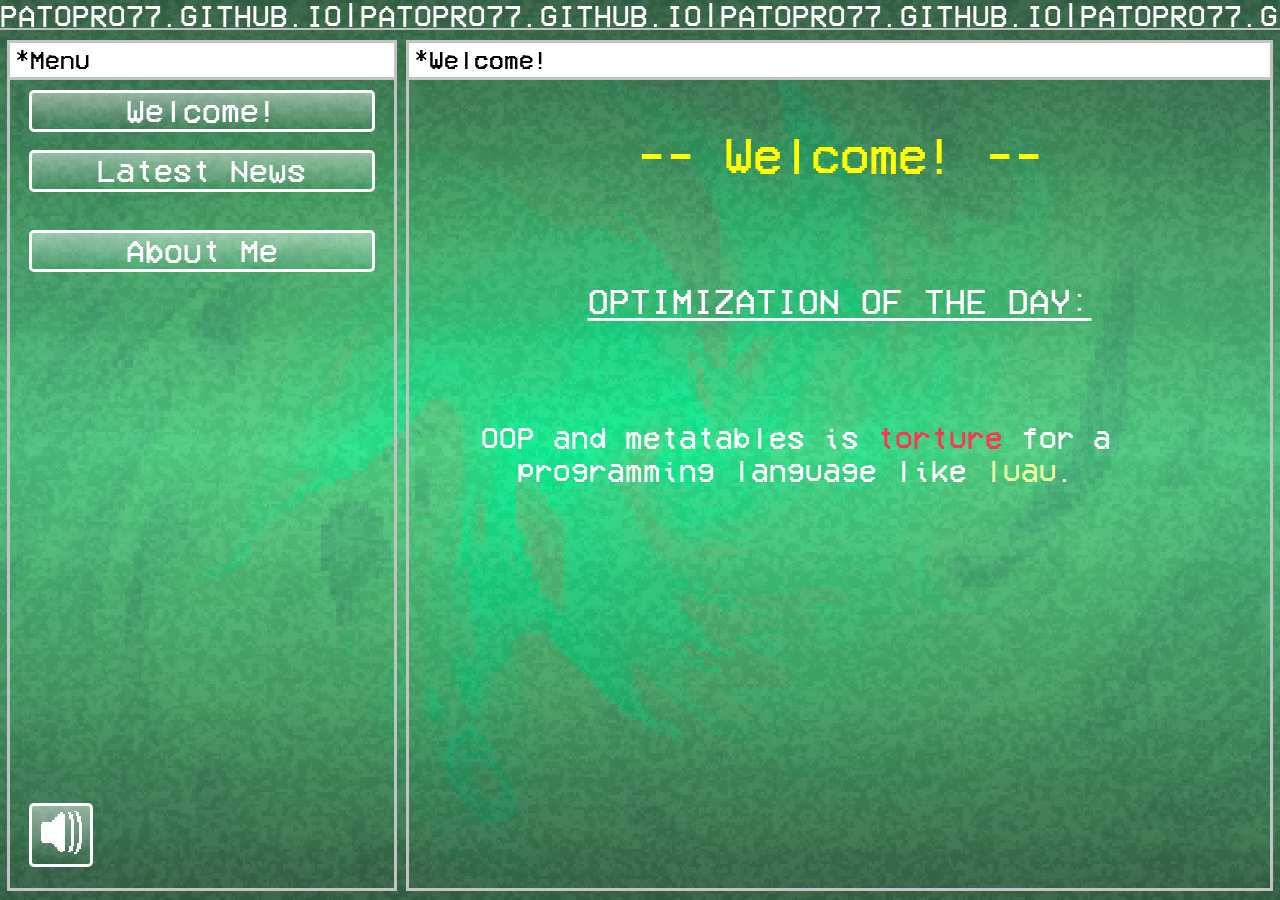
<file: index.html>
<!DOCTYPE html>

<head>
    <title>patopro77.github.io</title>
    <link rel="stylesheet" href="style.css">
    <script src="Startup.js"></script>
    <script src="Menu.js"></script>

    <style>
        .StartupStatic {
            position: fixed;
            z-index: 100;
            width: 100%;
            height: 100vh;
            pointer-events: none;
            animation: fadeIn 2s forwards;
            image-rendering: pixelated;
        }

        .BackgroundStatic {
            position: fixed;
            z-index: -98;
            opacity: 0.05;
            width: 100%;
            height: 100vh;
            pointer-events: none;
            image-rendering: pixelated;
        }

        .Gradient {
            z-index: -99;
            position: fixed;
            width: 100%;
            height: 100vh;
            pointer-events: none;

            top: 0px;
            right: 0px;
            background: linear-gradient(to bottom, #2f4e39da 0%, #3758375d 25%, #37583700 50%, #3758375d 75%, #2f4e39da 100%);
        }

        @keyframes fadeIn {
            0% {
                opacity: 1;
            }

            100% {
                opacity: 0;
            }
        }
    </style>
</head>


<body>
    <img class="StartupStatic" src="Assets/StartupStatic.gif"></img>
    <img class="BackgroundStatic" src="Assets/BackgroundStatic.gif"></img>
    <div class="Gradient"></div>
    <div id="loader" style="position: fixed; z-index: -100; width: 100%; height: 100vh;">
        <script src="NotMine/balatroShader.js"></script>
        <script>
            var color1 = "#fffff"
            const fx = new BalatroShader({
                container: "#loader", speed: 1, contrast: 2, spinAmount: 1, pixelSizeFac: 200, spinEase: 0.25
            });
        </script>
    </div>

    <div class="TopText">
        <div class="ScrollingText">
            PATOPRO77.GITHUB.IO|PATOPRO77.GITHUB.IO|PATOPRO77.GITHUB.IO|PATOPRO77.GITHUB.IO|PATOPRO77.GITHUB.IO|PATOPRO77.GITHUB.IO|PATOPRO77.GITHUB.IO|PATOPRO77.GITHUB.IO|PATOPRO77.GITHUB.IO|PATOPRO77.GITHUB.IO|
        </div>
        <div class="Line"></div>
    </div>
    
    <div class="SideMenu">
        <div class="Title">*Menu</div>

        <button class="WelcomeButton" onclick="OpenPage('Welcome!')">Welcome!</button>
        <button class="LatestNewsButton" onclick="OpenPage('Latest News')">Latest News</button>
        <button class="AboutMeButton" onclick="OpenPage('About Me')">About Me</button>

        <button class="MusicButton">
            <img src="Assets/Unmuted.png" style="image-rendering: pixelated;"></img>
        </button>
    </div>

    <div id="Content">
        <div class="Title">*Welcome!</div>

        <iframe class="Page" id="Welcome!" src="Welcome!.html" frameborder="0"></iframe>
        <iframe class="Page" id="Latest News" src="Latest News.html" frameborder="0" style="display: none;"></iframe>
        <iframe class="Page" id="About Me" src="About Me.html" frameborder="0" style="display: none;"></iframe>
    </div>
</body>

<!--

<header style="display: flex; justify-content: right;">
    <p>PATOPRO77.GITHUB.IO|PATOPRO77.GITHUB.IO|PATOPRO77.GITHUB.IO|PATOPRO77.GITHUB.IO|PATOPRO77.GITHUB.IO|PATOPRO77.GITHUB.IO|PATOPRO77.GITHUB.IO|PATOPRO77.GITHUB.IO|PATOPRO77.GITHUB.IO|PATOPRO77.GITHUB.IO|
    </p>
</header>

<div style="position: absolute; height: 3px; width: 100%; top: 32px; background-color: rgb(189, 189, 189);"></div>




<div class="Content">


    <main>


        <p class="Text" style="font-size: 40px; margin: 0; margin-left: 5px;">PAGE: Welcome!</p>
        <p class="Text" style="font-size: 30px; margin: 0; text-align: center;">Click on the buttons to view different
            categories.</p>

        <button></button>
        <a href="Latest.html" style="font-size: 25px; margin-left: 25px;">Latest posts/news</a>
        <br>
        <a href="Aboutme.html" style="font-size: 25px; margin-left: 25px;">About me</a>
    </main>

    <footer></footer>
</div>

-->
</file>
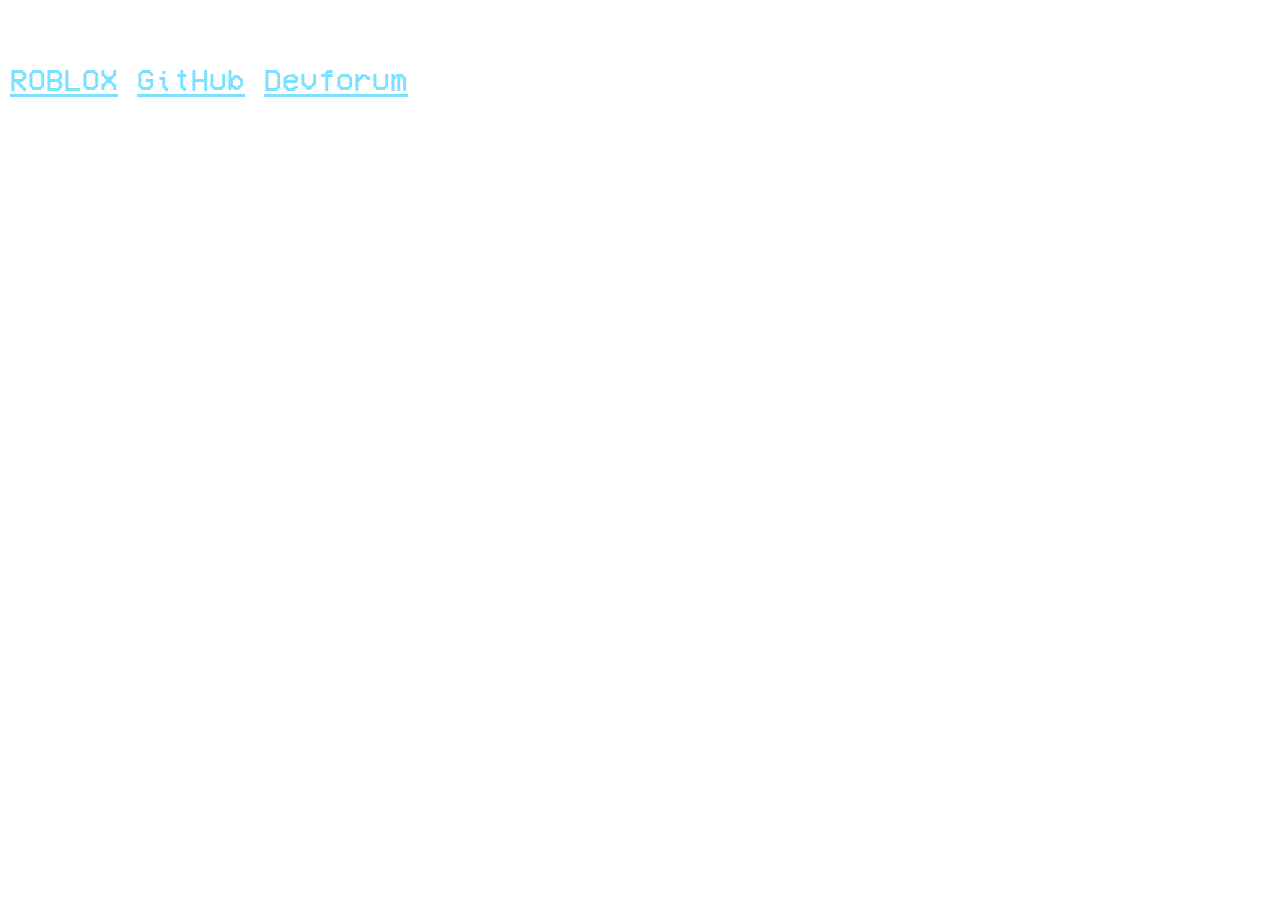
<file: About Me.html>
<head>
    <link rel="stylesheet" href="style.css">
    <link rel="stylesheet" href="pagestyles.css">

    <style>
        y {
            color: rgb(234, 255, 160);
        }

        r {
            color: rgb(255, 52, 79);
        }
    </style>
</head>


<body class="AboutMePage">
    <div class="Header">Links:</div>
    <a href="https://www.roblox.com/users/277425586/profile"  target="_blank">ROBLOX</a>
    <a href="https://github.com/patopro77" target="_blank">GitHub</a>
    <a href="https://devforum.roblox.com/t/age-check-requirement-to-chat-now-live-globally/4226101/1875" target="_blank">Devforum</a>

    <div class="Header2">Discord: @patopro77</div>
</body>
</file>
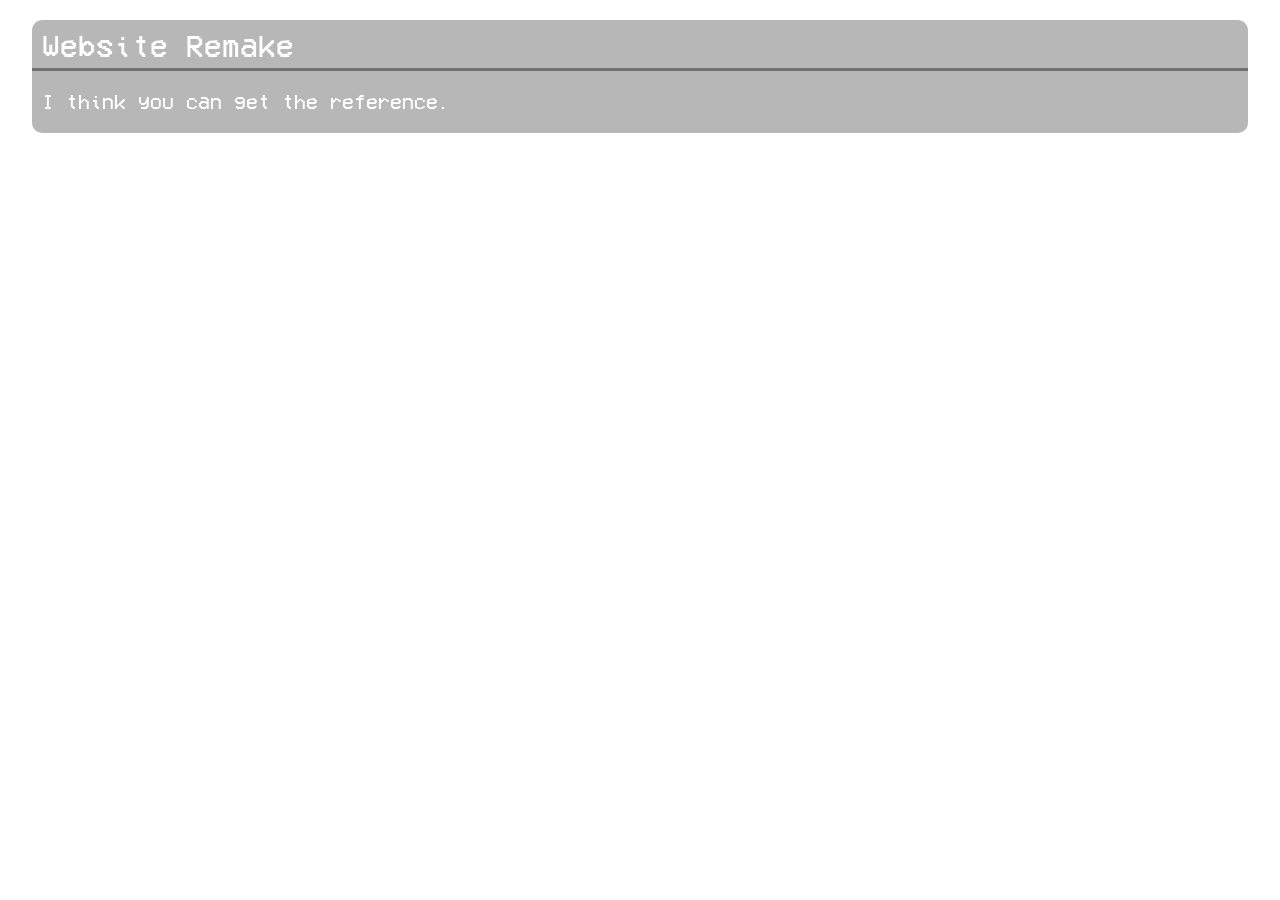
<file: Latest News.html>
<head>
    <link rel="stylesheet" href="style.css">
    <link rel="stylesheet" href="pagestyles.css">

    <style>
        y {
            color: rgb(234, 255, 160);
        }

        r {
            color: rgb(234, 0, 0);
        }
    </style>
</head>


<body class="LatestNewsPage">
    <div class="Post">
        <div class="Title">Website Remake</div>
        <div class="Line"></div>

        <p>I think you can get the reference.</p>
    </div>
</body>
</file>
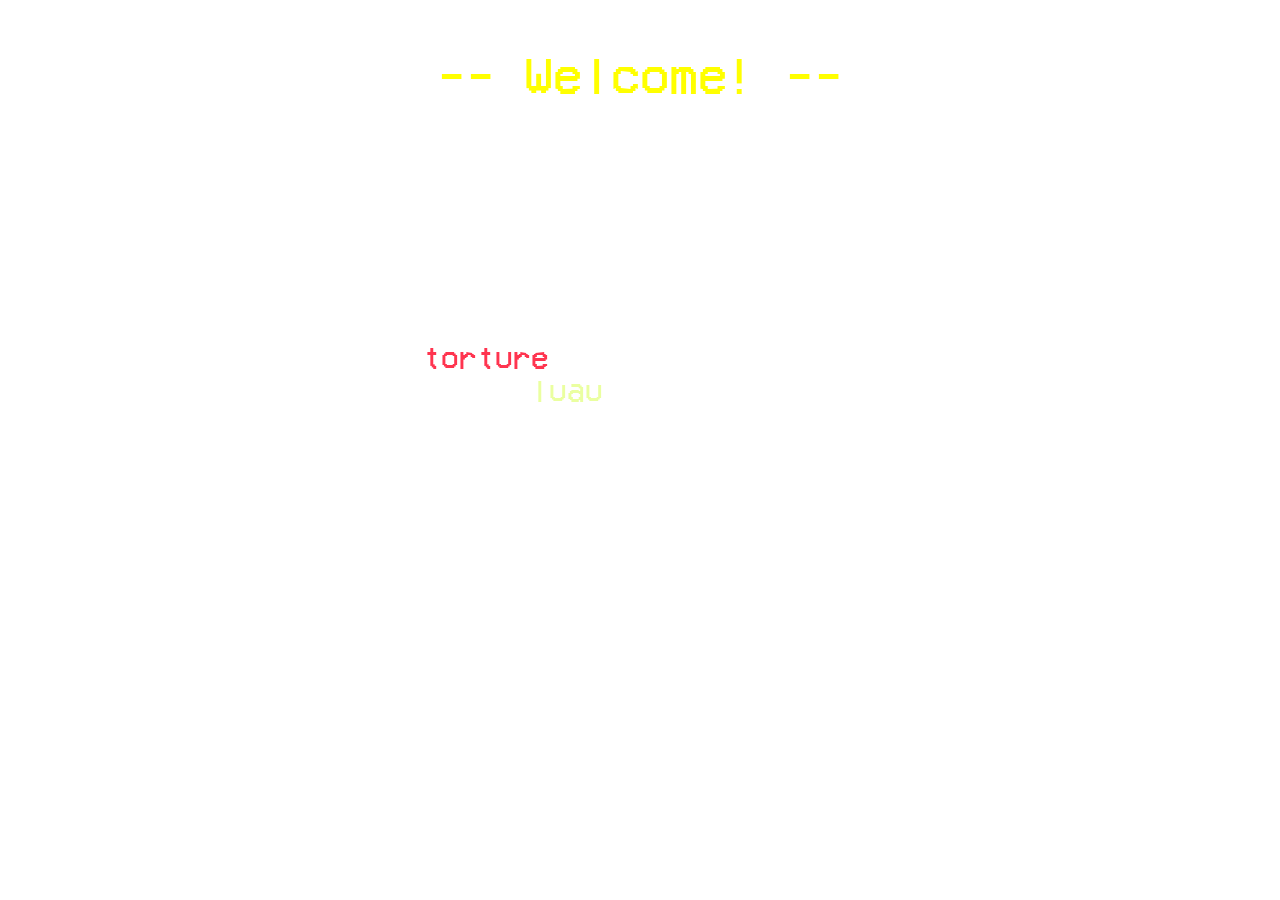
<file: Welcome!.html>
<head>
    <link rel="stylesheet" href="style.css">
    <link rel="stylesheet" href="pagestyles.css">

    <style>
        y {
            color: rgb(234, 255, 160);
        }

        r {
            color: rgb(255, 52, 79);
        }
    </style>
</head>


<body class="WelcomePage">
    <div class="Text1">-- Welcome! --</div>
    <div class="Text2">OPTIMIZATION OF THE DAY:</div>

    <div class="Text3">OOP and metatables is <r>torture</r> for a programming language like <y>luau</y>.</div>
</body>
</file>
<file: style.css>
@font-face {
    font-family: "VCR_OSD_MONO_1";
    src: url("Assets/VCR_OSD_MONO_1.001.ttf") format("opentype");
}

html {
    user-select: none;
}

body {
    margin: 0;
    padding: 0;
    overflow-x: hidden;
    background-color: #000000;

    font-family: "VCR_OSD_MONO_1", sans-serif;
    color: #ffffff;
}

/*-------------------------------------------------------------------------------*/

.TopText {
    position: absolute;
    overflow: hidden;
    width: 100%;
    height: 30px;
    justify-items: right;

    user-select: none;

    .ScrollingText {
        position: absolute;
        font-size: 30px;

        margin: 0;
        margin-bottom: 5px;

        animation: TopTextAnim 20s linear infinite;
    }

    .Line {
        position: absolute;
        height: 10px;
        width: 100%;
        top: 28px;
        background-color: rgb(189, 189, 189);
    }
}

@keyframes TopTextAnim {
    0% {
        transform: translate(0%, 0);
    }

    100% {
        transform: translate(50%, 0);
    }
}

.TopBar {
    position: absolute;
    overflow: hidden;
    width: 100%;
    height: 35px;
    top: 35px;

    .PageLabel {
        font-size: 35px;
        margin-left: 5px;
    }

    .NameContainer {
        position: absolute;
        overflow: hidden;
        width: calc(100% - 125px);
        height: 100%;
        left: 110px;
        top: 0px;
    }

    .PageName {
        position: absolute;
        white-space: nowrap;
        font-size: 35px;
        margin-left: 5px;

        animation: PageNameAnim 15s linear infinite;
    }
}

@keyframes PageNameAnim {
    0% {
        transform: translate(0%, 0);
    }

    100% {
        transform: translate(-40%, 0);
    }
}

/*-------------------------------------------------------------------------------*/

.SideMenu {
    position: absolute;
    height: calc(100% - 55px);
    width: 30%;
    margin: 10px;
    top: 33px;

    background-color: #00000000;
    outline: 3px solid #c3c3c3;

    .Title {
        width: 100%;
        height: 30px;
        background-color: #ffffff;
        border-bottom: 3px #c3c3c3 solid;

        font-size: 25px;
        text-indent: 5px;
        padding-top: 4px;

        color: #000000;
    }

    button {
        position: absolute;
        left: 5%;
        width: 90%;
        height: calc(3vw + 4px);
        font-size: 2.5vw;
    }

    .WelcomeButton {
        margin-top: 10px;
    }

    .LatestNewsButton {
        margin-top: 70px;
    }

    .AboutMeButton {
        margin-top: 150px;
    }

    .MusicButton {
        position: absolute;
        height: 5vw;
        width: 5vw;

        left: 5%;
        bottom: 2.5%;

        img {
            margin: -3px;
            width: 4vw;
        }
    }
}

/*-------------------------------------------------------------------------------*/

#Content {
    position: absolute;
    transform-origin: center;

    height: calc(100% - 55px);
    width: calc(70% - 35px);
    right: 0px;
    margin: 10px;
    top: 33px;

    background-color: #00000000;
    outline: 3px solid #c3c3c3;

    .Title {
        width: 100%;
        height: 30px;
        background-color: #ffffff;
        border-bottom: 3px #c3c3c3 solid;

        font-size: 25px;
        text-indent: 5px;
        padding-top: 4px;

        color: #000000;
    }

    iframe {
        height: calc(100% - 37px);
        width: 100%;
    }

}

/*-------------------------------------------------------------------------------*/

button {
    font-family: "VCR_OSD_MONO_1", sans-serif;
    color: #ffffff;

    background: linear-gradient(to bottom, #ffffff75 0%, #00000000 100%);
    border: 3px solid #ffffff;
    border-radius: 5px;
}

button:active {
    background: linear-gradient(to bottom, #4343435b 0%, #00000000 70%, #b1b1b175 100%);
    border: 3px solid #c2c2c2;
}
</file>
<file: pagestyles.css>
body {
    margin: 0;
    padding: 0;
    background-color: #00000000;
}

.WelcomePage {
    .Text1 {
        font-size: 50px;
        text-align: center;
        margin-top: 50px;
        color: yellow;
    }

    .Text2 {
        font-size: 35px;
        text-align: center;
        margin-top: 100px;
        text-decoration: underline;
    }

    .Text3 {
        width: 90%;
        justify-self: center;
        font-size: 30px;
        text-align: center;
        margin-top: 100px;
    }
}

.LatestNewsPage {
    .Post {
        width: 95%;
        min-height: 100px;
        left: 2.5%;
        top: 20px;
        margin: 0;
        position: absolute;

        background-color: #00000048;
        border-radius: 10px;
        overflow-wrap: break-word;

        .Title {
            margin-top: 10px;
            margin-left: 10px;
            margin-bottom: 5px;
            font-size: 30px;
        }

        .Line {
            width: 100%;
            height: 3px;
            background-color: #00000061;
        }

        p {
            font-size: 20px;
            margin-left: 10px;
            margin-right: 10px;
        }
    }
}

.AboutMePage {
    .Header {
        font-size: 40px;
        text-align: left;
        margin: 10px;
    }

    .Header2 {
        font-size: 30px;
        text-align: left;
        margin: 10px;
        margin-top: 30px;
    }

    a {
        margin-left: 10px;
        font-size: 30px;
        color: #7ae2ff;
    }
}
</file>
